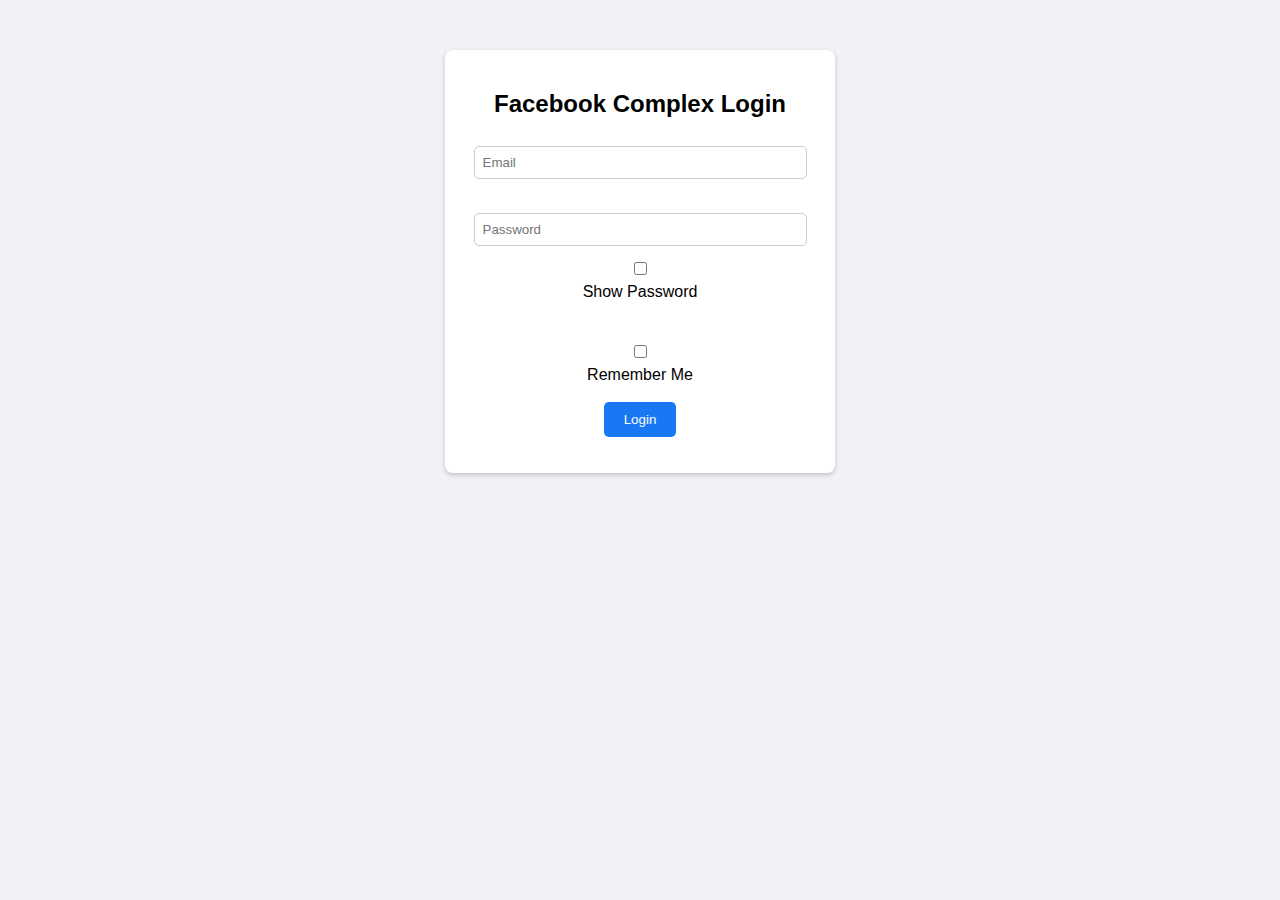
<file: index.html>
<!DOCTYPE html>
<html>
<head>
  <title>Facebook Complex Login</title>
  <link rel="stylesheet" href="style.css">
</head>
<body>
  <div class="container">
    <h2>Facebook Complex Login</h2>
    <div id="loginForm">
      <input type="text" id="email" placeholder="Email"><br>
      <span id="emailError" class="error"></span><br>
      
      <input type="password" id="password" placeholder="Password">
      <input type="checkbox" id="togglePass"> Show Password<br>
      <span id="passError" class="error"></span><br>
      <span id="passStrength" class="strength"></span><br>
      
      <label><input type="checkbox" id="rememberMe"> Remember Me</label><br><br>
      
      <button onclick="login()">Login</button>
    </div>
    <button id="logoutBtn" onclick="logout()">Logout</button>
    <p id="message"></p>
  </div>

  <!-- Link to external JS -->
  <script src="script.js"></script>
</body>
</html>
</file>
<file: style.css>
body { font-family: Arial, sans-serif; background: #f0f2f5; text-align: center; }
.container { margin: 50px auto; width: 350px; background: #fff; padding: 20px; border-radius: 8px; box-shadow: 0px 2px 5px rgba(0,0,0,0.2); }
input { width: 90%; padding: 8px; margin: 8px 0; border: 1px solid #ccc; border-radius: 5px; }
button { padding: 10px 20px; border: none; border-radius: 5px; background: #1877f2; color: #fff; cursor: pointer; }
#logoutBtn { display: none; background: #e74c3c; }
.error { color: red; font-size: 13px; }
.success { color: green; font-size: 13px; }
.strength { font-weight: bold; }
.weak { color: red; }
.medium { color: orange; }
.strong { color: green; }
</file>
